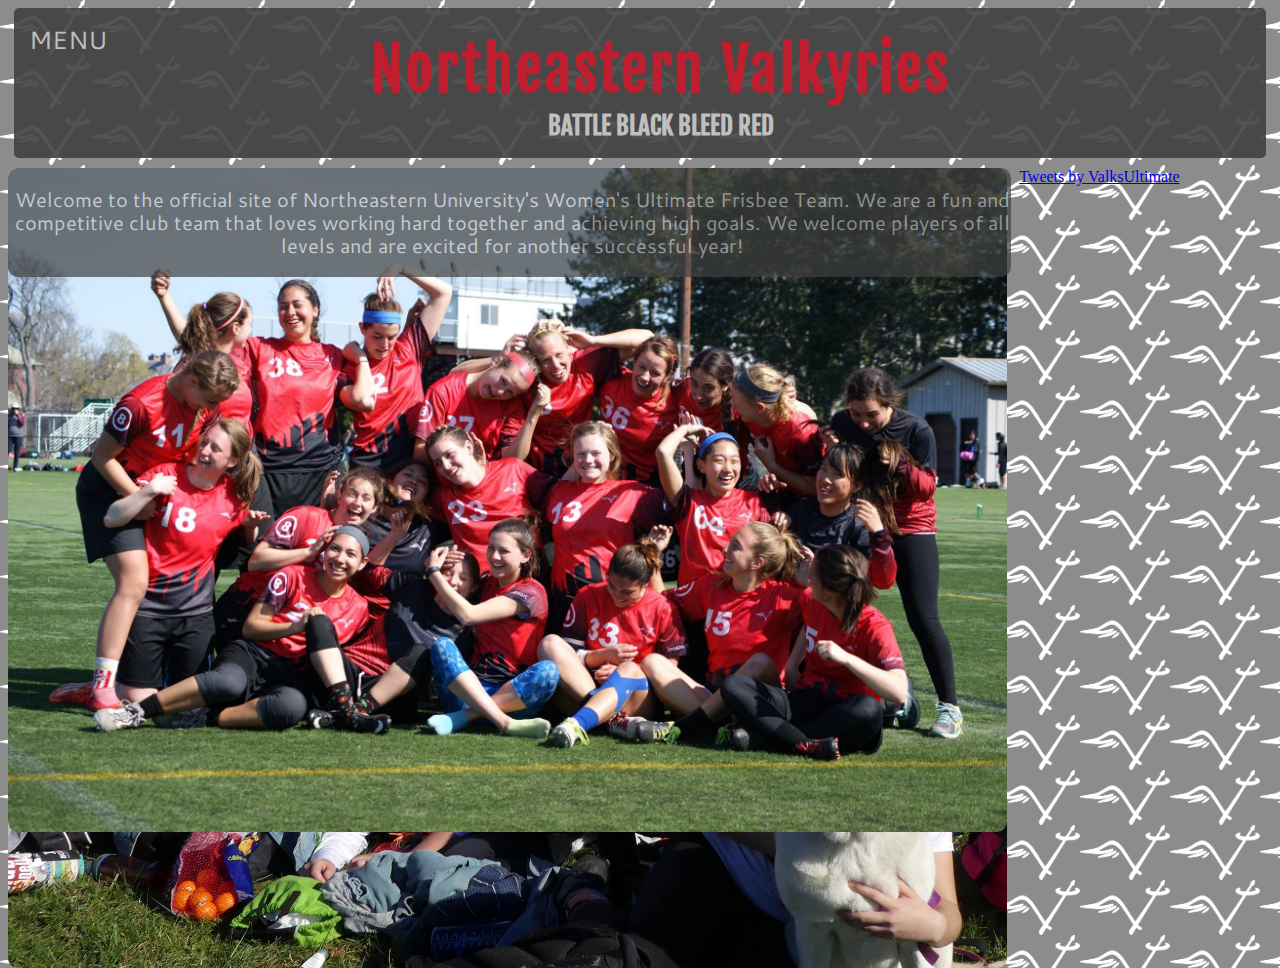
<file: index.html>
<!DOCTYPE html>
<html>
<head>
	<link href="http://fonts.googleapis.com/css?family=Fjalla+One|Cantarell:400,400italic,700italic,700" rel="stylesheet" type="text/css" />
	<script src="https://ajax.googleapis.com/ajax/libs/jquery/3.1.1/jquery.min.js"></script>
	<script async src="http://platform.twitter.com/widgets.js" charset="utf-8"></script>
	<!--  -->
	<script type="text/javascript" src="js/main.js"></script>
	<link rel="stylesheet" type="text/css" href="css/main.css"/>
	<title>Northeastern Valkyries</title>
</head>
<body>
	<div id="banner">
		<p id="menu_button">MENU</p>
		<div id="bannertext">
			<h1>Northeastern Valkyries</h1>
			<h2>BATTLE BLACK BLEED RED</h2>
		</div>
	</div>
	<div id="menubar">
		<ul><li><a href="about.html">About</a></li>
			<li><a href="people.html">People</a></li>
			<li><a href="blog.html">Blog</a></li>
			<li><a href="seasons.html">Seasons</a></li>
			<li><a href="contact.html">Contact</a></li></ul>
	</div>
	<div id="introtext"><p>Welcome to the official site of Northeastern University's Women's Ultimate Frisbee Team. We are a fun and competitive club team that loves working hard together and achieving high goals. We welcome players of all levels and are excited for another successful year!</p></div>
	<div id="teamphotos">
		<img src="a_team.jpg" class="active"/>
		<img src="b_team.jpg"/>
		<img src="a_team_2.jpg"/>
		<img src="b_team_2.jpg"/>
	</div>
	<div id="socialmedia">
		<a class="twitter-timeline" data-width="300" data-height="400" data-theme="light" data-link-color="#E81C4F" href="https://twitter.com/ValksUltimate">Tweets by ValksUltimate</a> 
		<iframe src="https://www.facebook.com/plugins/page.php?href=https%3A%2F%2Fwww.facebook.com%2FNortheastern-Valkyries-Womens-Club-Ultimate-Frisbee-261962653833898%2F&tabs=timeline&width=300&height=400&small_header=true&adapt_container_width=true&hide_cover=true&show_facepile=false&appId" width="300" height="400" id="fbfeed" scrolling="no" frameborder="0" allowTransparency="true"></iframe>
	</div>

</body>
</html>
</file>
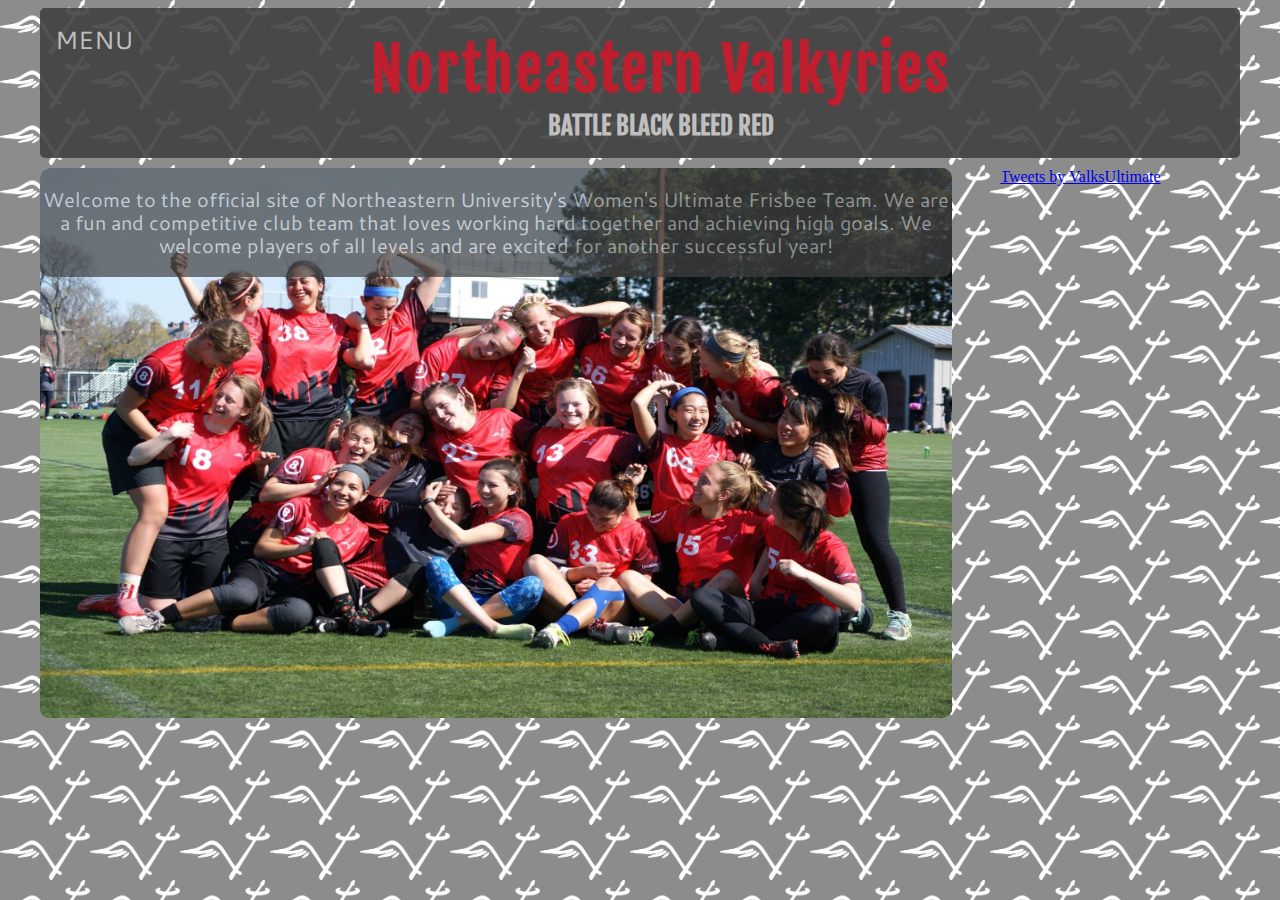
<file: women/index.html>
<!DOCTYPE html>
<html>
<head>
	<link href="http://fonts.googleapis.com/css?family=Fjalla+One|Cantarell:400,400italic,700italic,700" rel="stylesheet" type="text/css" />
	<script src="https://ajax.googleapis.com/ajax/libs/jquery/3.1.1/jquery.min.js"></script>
	<script async src="http://platform.twitter.com/widgets.js" charset="utf-8"></script>
	<!--  -->
	<script type="text/javascript" src="js/main.js"></script>
	<link rel="stylesheet" type="text/css" href="css/main.css"/>
	<title>Northeastern Valkyries</title>
</head>
<body>
	<div id="banner">
		<p id="menu_button">MENU</p>
		<div id="bannertext">
			<h1>Northeastern Valkyries</h1>
			<h2>BATTLE BLACK BLEED RED</h2>
		</div>
	</div>
	<div id="menubar">
		<ul><li><a href="about.html">About</a></li>
			<li><a href="people.html">People</a></li>
			<li><a href="blog.html">Blog</a></li>
			<li><a href="seasons.html">Seasons</a></li>
			<li><a href="contact.html">Contact</a></li></ul>
	</div>
	<div id="main">
		<div id="teamphotos">
			<div id="introtext"><p>Welcome to the official site of Northeastern University's Women's Ultimate Frisbee Team. We are a fun and competitive club team that loves working hard together and achieving high goals. We welcome players of all levels and are excited for another successful year!</p></div>
			<img src="img/a_team.jpg" class="active"/>
			<img src="img/b_team.jpg"/>
			<img src="img/a_team_2.jpg"/>
			<img src="img/b_team_2.jpg"/>
		</div>
		<div id="socialmedia">
			<a class="twitter-timeline" data-width="300" data-height="400" data-theme="light" data-link-color="#E81C4F" href="https://twitter.com/ValksUltimate">Tweets by ValksUltimate</a>
			<iframe src="https://www.facebook.com/plugins/page.php?href=https%3A%2F%2Fwww.facebook.com%2FNortheastern-Valkyries-Womens-Club-Ultimate-Frisbee-261962653833898%2F&tabs=timeline&width=300&height=400&small_header=true&adapt_container_width=true&hide_cover=true&show_facepile=false&appId" width="300" height="400" id="fbfeed" scrolling="no" frameborder="0" allowTransparency="true"></iframe>
		</div>
	</div>
</body>
</html>
</file>
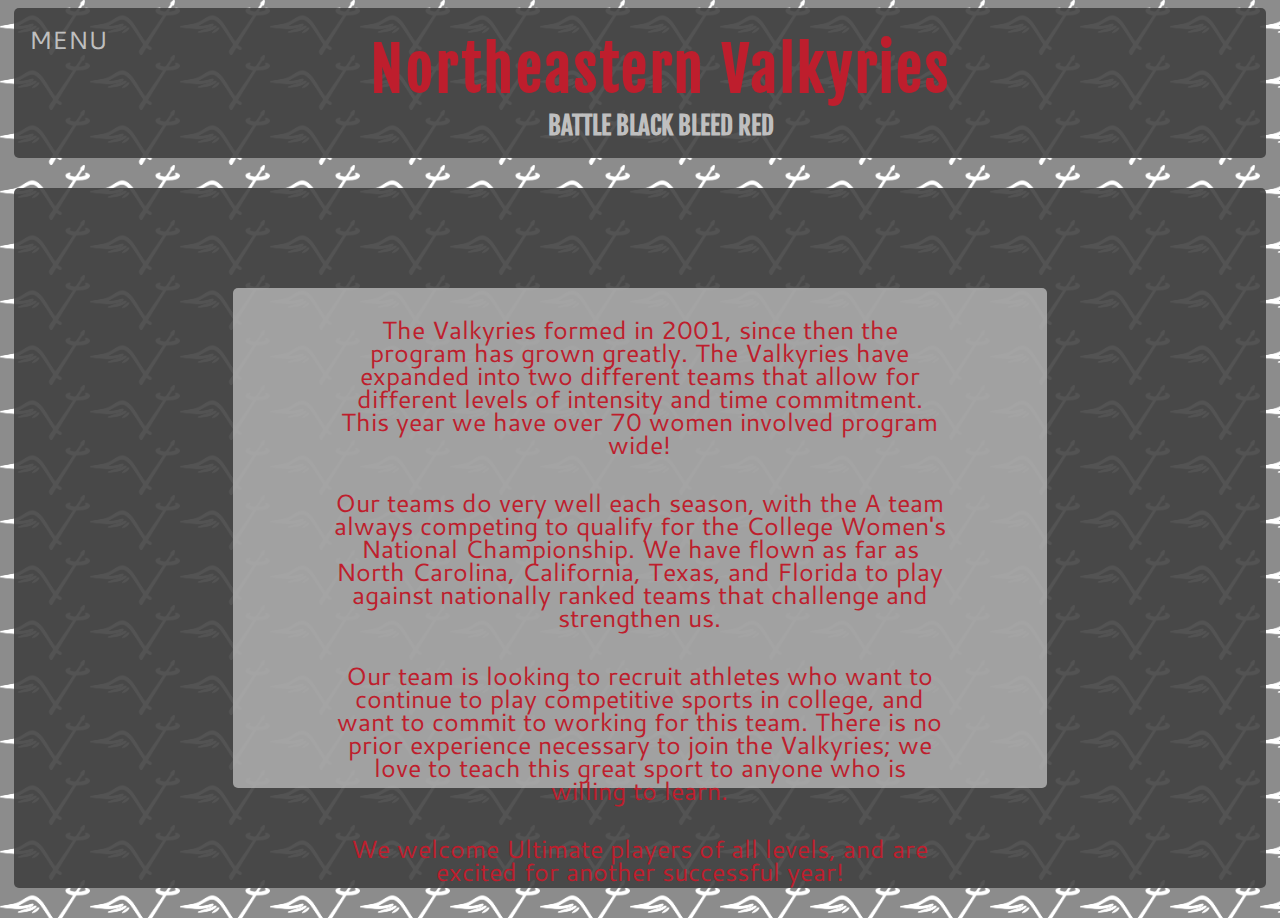
<file: about.html>
<!DOCTYPE html>
<html>
<head>
	<link href="http://fonts.googleapis.com/css?family=Fjalla+One|Cantarell:400,400italic,700italic,700" rel="stylesheet" type="text/css" />
	<script src="https://ajax.googleapis.com/ajax/libs/jquery/3.1.1/jquery.min.js"></script>
	<!--  -->
	<script type="text/javascript" src="js/main.js"></script>
	<link rel="stylesheet" type="text/css" href="css/main.css"/>
	<link rel="stylesheet" type="text/css" href="css/subpage.css"/>
	<title>Northeastern Valkyries</title>
</head>
<body>
	<div id="banner">
		<p id="menu_button">MENU</p>
		<div id="bannertext">
			<h1><a href="index.html">Northeastern Valkyries</a></h1>
			<h2>BATTLE BLACK BLEED RED</h2>
		</div>
	</div>
	<div id="menubar">
		<ul><li><a>About</a></li>
			<li><a href="people.html">People</a></li>
			<li><a href="blog.html">Blog</a></li>
			<li><a href="seasons.html">Seasons</a></li>
			<li><a href="contact.html">Contact</a></li></ul>
	</div>
	<div class="parent">
		<div class="innertext" id="aboutustext">
			<p>The Valkyries formed in 2001, since then the program has grown greatly. The Valkyries have expanded into two different teams that allow for different levels of intensity and time commitment. This year we have over 70 women involved program wide!</p>
			<p>Our teams do very well each season, with the A team always competing to qualify for the College Women&#39s National Championship. We have flown as far as North Carolina, California, Texas, and Florida to play against nationally ranked teams that challenge and strengthen us.</p>
			<p>Our team is looking to recruit athletes who want to continue to play competitive sports in college, and want to commit to working for this team. There is no prior experience necessary to join the Valkyries; we love to teach this great sport to anyone who is willing to learn.</p>
			<p>
			We welcome Ultimate players of all levels, and are excited for another successful year!</p>

		</div>
	</div>
</body>
</html>
</file>
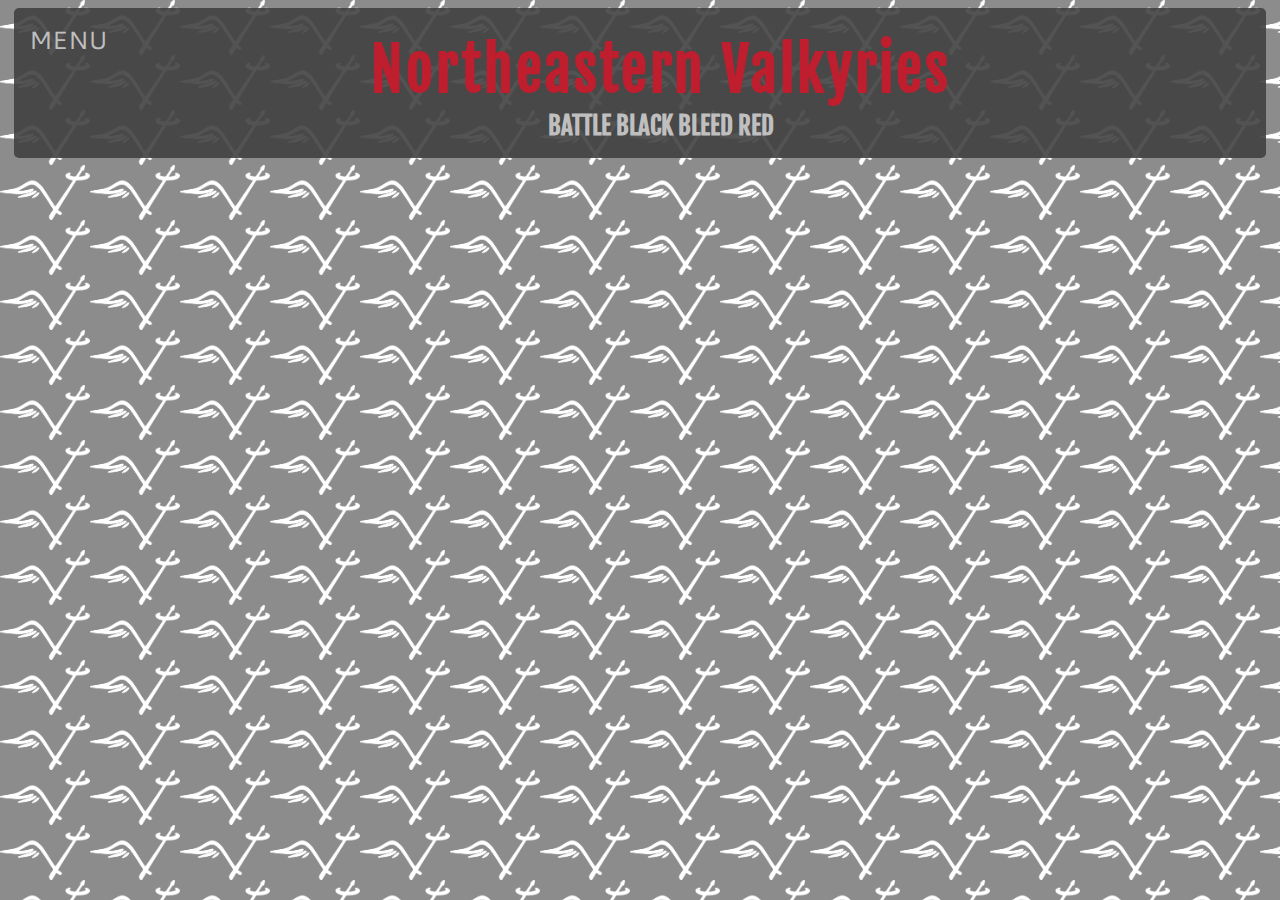
<file: blog.html>
<!DOCTYPE html>
<html>
<head>
	<link href="http://fonts.googleapis.com/css?family=Fjalla+One|Cantarell:400,400italic,700italic,700" rel="stylesheet" type="text/css" />
	<script src="https://ajax.googleapis.com/ajax/libs/jquery/3.1.1/jquery.min.js"></script>
	<!--  -->
	<script type="text/javascript" src="js/main.js"></script>
	<link rel="stylesheet" type="text/css" href="css/main.css"/>
	<title>Northeastern Valkyries</title>
</head>
<body>
	<div id="banner">
		<p id="menu_button">MENU</p>
		<div id="bannertext">
			<h1><a href="index.html">Northeastern Valkyries</a></h1>
			<h2>BATTLE BLACK BLEED RED</h2>
		</div>
	</div>
	<div id="menubar">
		<ul><li><a href="about.html">About</a></li>
			<li><a href="people.html">People</a></li>
			<li><a>Blog</a></li>
			<li><a href="seasons.html">Seasons</a></li>
			<li><a href="contact.html">Contact</a></li></ul>
	</div>
</body>
</html>
</file>
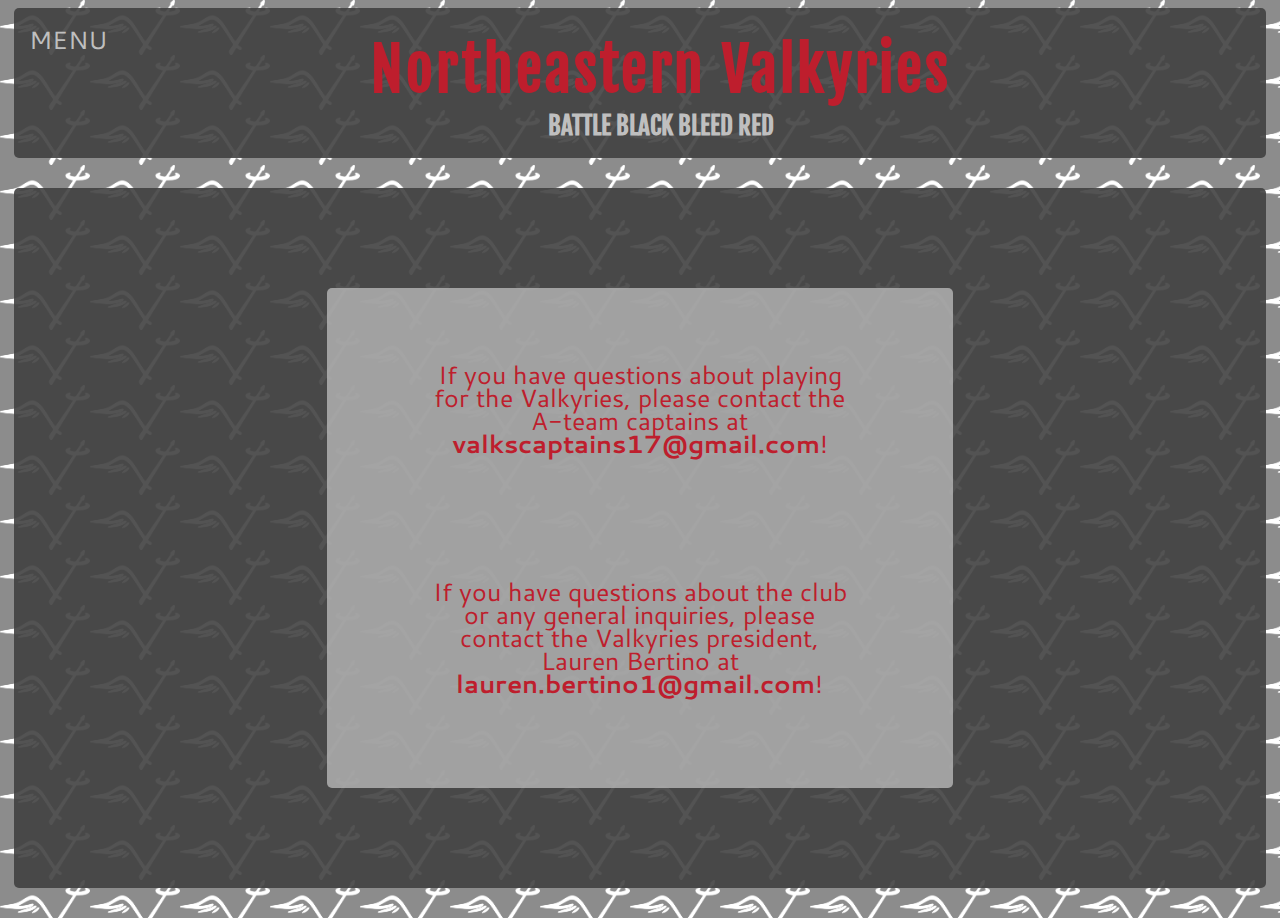
<file: contact.html>
<!DOCTYPE html>
<html>
<head>
	<link href="http://fonts.googleapis.com/css?family=Fjalla+One|Cantarell:400,400italic,700italic,700" rel="stylesheet" type="text/css" />
	<script src="https://ajax.googleapis.com/ajax/libs/jquery/3.1.1/jquery.min.js"></script>
	<!--  -->
	<script type="text/javascript" src="js/main.js"></script>
	<link rel="stylesheet" type="text/css" href="css/main.css"/>
	<link rel="stylesheet" type="text/css" href="css/subpage.css"/>
	<title>Northeastern Valkyries</title>
</head>
<body>
	<div id="banner">
		<p id="menu_button">MENU</p>
		<div id="bannertext">
			<h1><a href="index.html">Northeastern Valkyries</a></h1>
			<h2>BATTLE BLACK BLEED RED</h2>
		</div>
	</div>
	<div id="menubar">
		<ul><li><a href="about.html">About</a></li>
			<li><a href="people.html">People</a></li>
			<li><a href="blog.html">Blog</a></li>
			<li><a href="seasons.html">Seasons</a></li>
			<li><a>Contact</a></li></ul>
	</div>
	<div class="parent">
		<div class="innertext">
			<p>If you have questions about playing for the Valkyries, please contact the A-team captains at <strong>valkscaptains17@gmail.com</strong>!</p>
			<p>If you have questions about the club or any general inquiries, please contact the Valkyries president, Lauren Bertino at <strong>lauren.bertino1@gmail.com</strong>!</p>
		</div>
	</div>
</body>
</html>
</file>
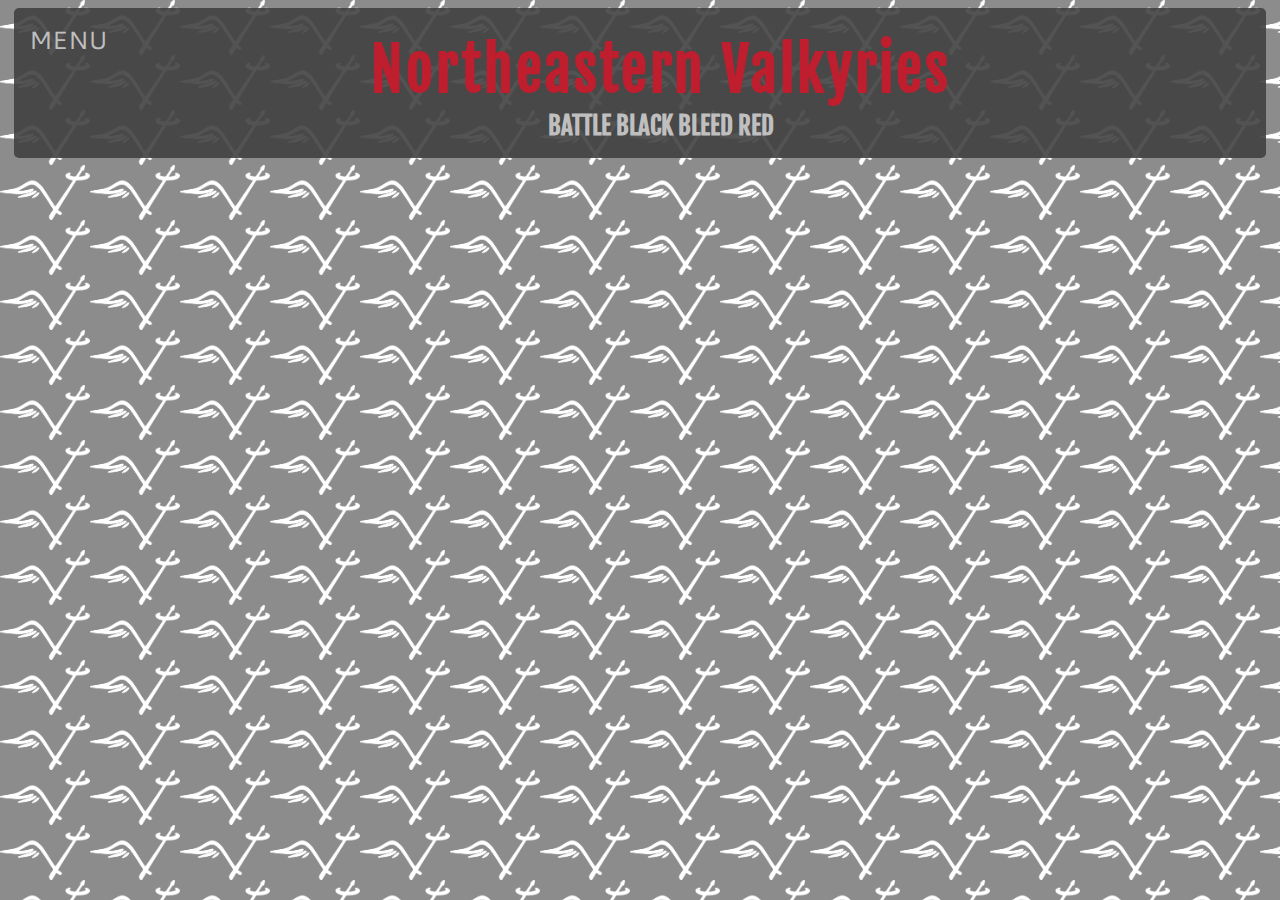
<file: people.html>
<!DOCTYPE html>
<html>
<head>
	<link href="http://fonts.googleapis.com/css?family=Fjalla+One|Cantarell:400,400italic,700italic,700" rel="stylesheet" type="text/css" />
	<script src="https://ajax.googleapis.com/ajax/libs/jquery/3.1.1/jquery.min.js"></script>
	<!--  -->
	<script type="text/javascript" src="js/main.js"></script>
	<link rel="stylesheet" type="text/css" href="css/main.css"/>
	<title>Northeastern Valkyries</title>
</head>
<body>
	<div id="banner">
		<p id="menu_button">MENU</p>
		<div id="bannertext">
			<h1><a href="index.html">Northeastern Valkyries</a></h1>
			<h2>BATTLE BLACK BLEED RED</h2>
		</div>
	</div>
	<div id="menubar">
		<ul><li><a href="about.html">About</a></li>
			<li><a>People</a></li>
			<li><a href="blog.html">Blog</a></li>
			<li><a href="seasons.html">Seasons</a></li>
			<li><a href="contact.html">Contact</a></li></ul>
	</div>
</body>
</html>
</file>
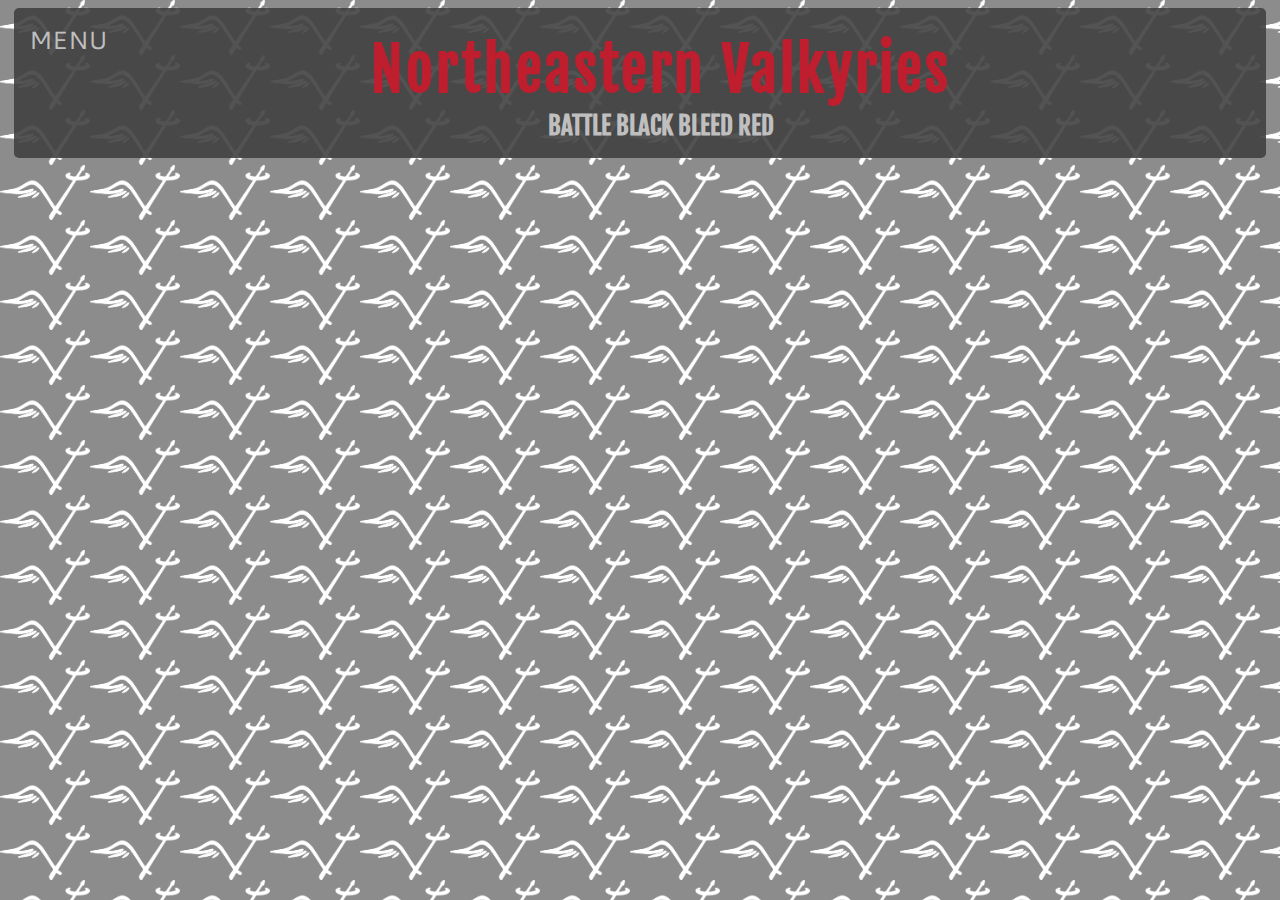
<file: seasons.html>
<!DOCTYPE html>
<html>
<head>
	<link href="http://fonts.googleapis.com/css?family=Fjalla+One|Cantarell:400,400italic,700italic,700" rel="stylesheet" type="text/css" />
	<script src="https://ajax.googleapis.com/ajax/libs/jquery/3.1.1/jquery.min.js"></script>
	<!--  -->
	<script type="text/javascript" src="js/main.js"></script>
	<link rel="stylesheet" type="text/css" href="css/main.css"/>
	<title>Northeastern Valkyries</title>
</head>
<body>
	<div id="banner">
		<p id="menu_button">MENU</p>
		<div id="bannertext">
			<h1><a href="index.html">Northeastern Valkyries</a></h1>
			<h2>BATTLE BLACK BLEED RED</h2>
		</div>
	</div>
	<div id="menubar">
		<ul><li><a href="about.html">About</a></li>
			<li><a href="people.html">People</a></li>
			<li><a href="blog.html">Blog</a></li>
			<li><a>Seasons</a></li>
			<li><a href="contact.html">Contact</a></li></ul>
	</div>
</body>
</html>
</file>
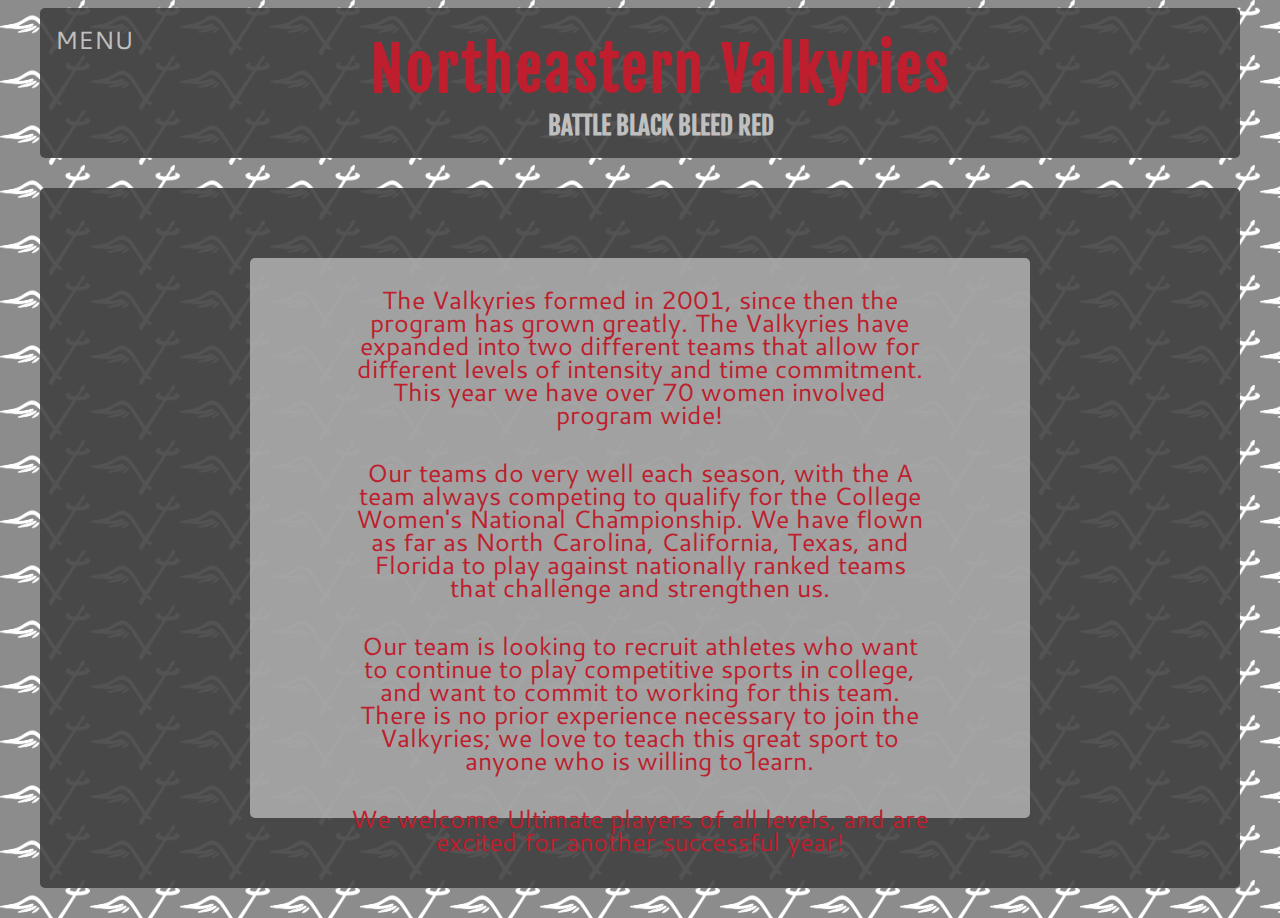
<file: women/about.html>
<!DOCTYPE html>
<html>
<head>
	<link href="http://fonts.googleapis.com/css?family=Fjalla+One|Cantarell:400,400italic,700italic,700" rel="stylesheet" type="text/css" />
	<script src="https://ajax.googleapis.com/ajax/libs/jquery/3.1.1/jquery.min.js"></script>
	<!--  -->
	<script type="text/javascript" src="js/main.js"></script>
	<link rel="stylesheet" type="text/css" href="css/main.css"/>
	<link rel="stylesheet" type="text/css" href="css/subpage.css"/>
	<title>Northeastern Valkyries</title>
</head>
<body>
	<div id="banner">
		<p id="menu_button">MENU</p>
		<div id="bannertext">
			<h1><a href="index.html">Northeastern Valkyries</a></h1>
			<h2>BATTLE BLACK BLEED RED</h2>
		</div>
	</div>
	<div id="menubar">
		<ul><li><a>About</a></li>
			<li><a href="people.html">People</a></li>
			<li><a href="blog.html">Blog</a></li>
			<li><a href="seasons.html">Seasons</a></li>
			<li><a href="contact.html">Contact</a></li></ul>
	</div>
	<div class="parent">
		<div class="innertext" id="aboutustext">
			<p>The Valkyries formed in 2001, since then the program has grown greatly. The Valkyries have expanded into two different teams that allow for different levels of intensity and time commitment. This year we have over 70 women involved program wide!</p>
			<p>Our teams do very well each season, with the A team always competing to qualify for the College Women&#39s National Championship. We have flown as far as North Carolina, California, Texas, and Florida to play against nationally ranked teams that challenge and strengthen us.</p>
			<p>Our team is looking to recruit athletes who want to continue to play competitive sports in college, and want to commit to working for this team. There is no prior experience necessary to join the Valkyries; we love to teach this great sport to anyone who is willing to learn.</p>
			<p>We welcome Ultimate players of all levels, and are excited for another successful year!</p>
		</div>
	</div>
</body>
</html>
</file>
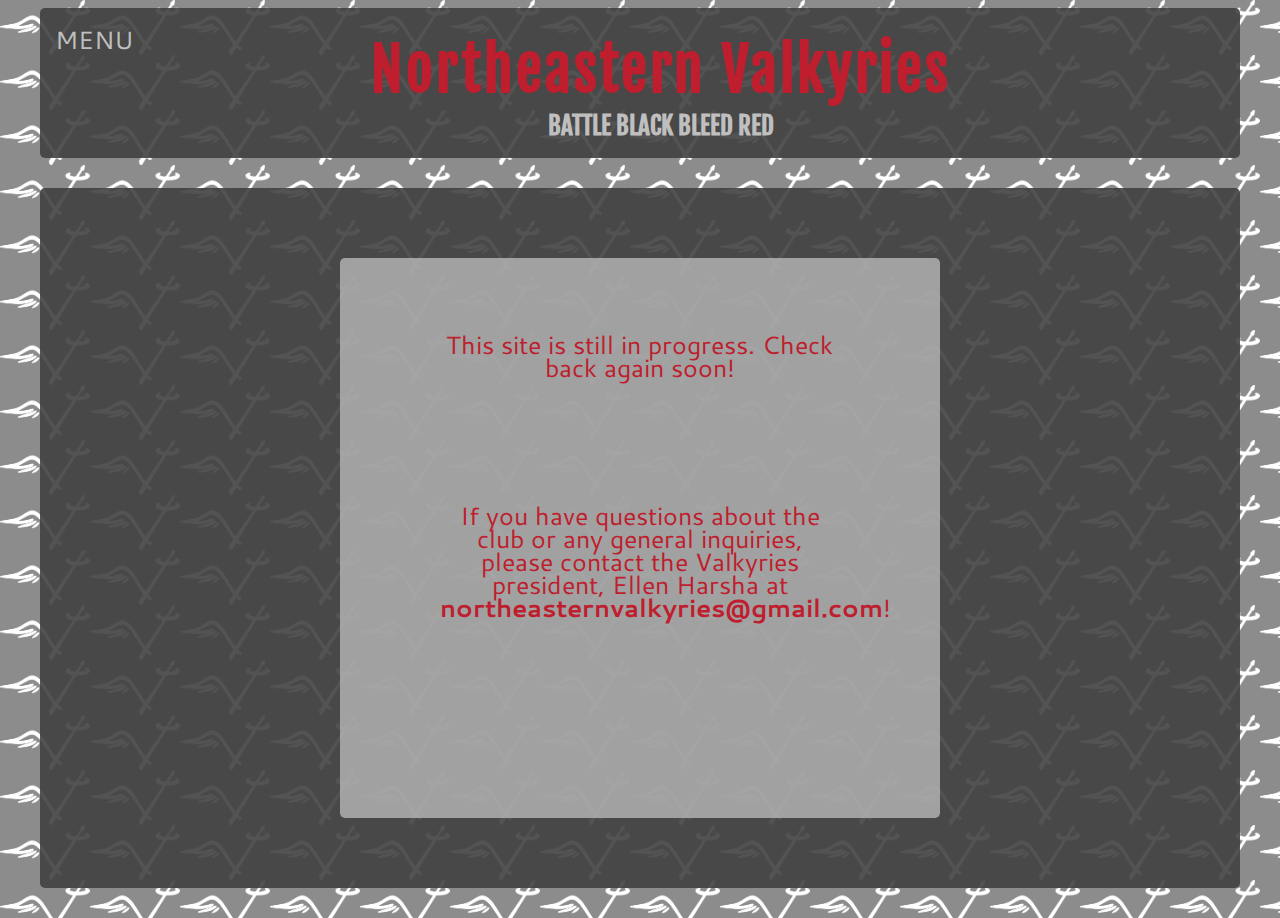
<file: women/blog.html>
<!DOCTYPE html>
<html>
<head>
	<link href="http://fonts.googleapis.com/css?family=Fjalla+One|Cantarell:400,400italic,700italic,700" rel="stylesheet" type="text/css" />
	<script src="https://ajax.googleapis.com/ajax/libs/jquery/3.1.1/jquery.min.js"></script>
	<!--  -->
	<script type="text/javascript" src="js/main.js"></script>
	<link rel="stylesheet" type="text/css" href="css/main.css"/>
	<link rel="stylesheet" type="text/css" href="css/subpage.css"/>
	<title>Northeastern Valkyries</title>
</head>
<body>
	<div id="banner">
		<p id="menu_button">MENU</p>
		<div id="bannertext">
			<h1><a href="index.html">Northeastern Valkyries</a></h1>
			<h2>BATTLE BLACK BLEED RED</h2>
		</div>
	</div>
	<div id="menubar">
		<ul><li><a href="about.html">About</a></li>
			<li><a href="people.html">People</a></li>
			<li><a>Blog</a></li>
			<li><a href="seasons.html">Seasons</a></li>
			<li><a href="contact.html">Contact</a></li></ul>
	</div>
	<div class="parent">
		<div class="innertext">
			<p>This site is still in progress. Check back again soon!</p>
			<p>If you have questions about the club or any general inquiries, please contact the Valkyries president, Ellen Harsha at <strong>northeasternvalkyries@gmail.com</strong>!</p>
		</div>
	</div>
</body>
</html>
</file>
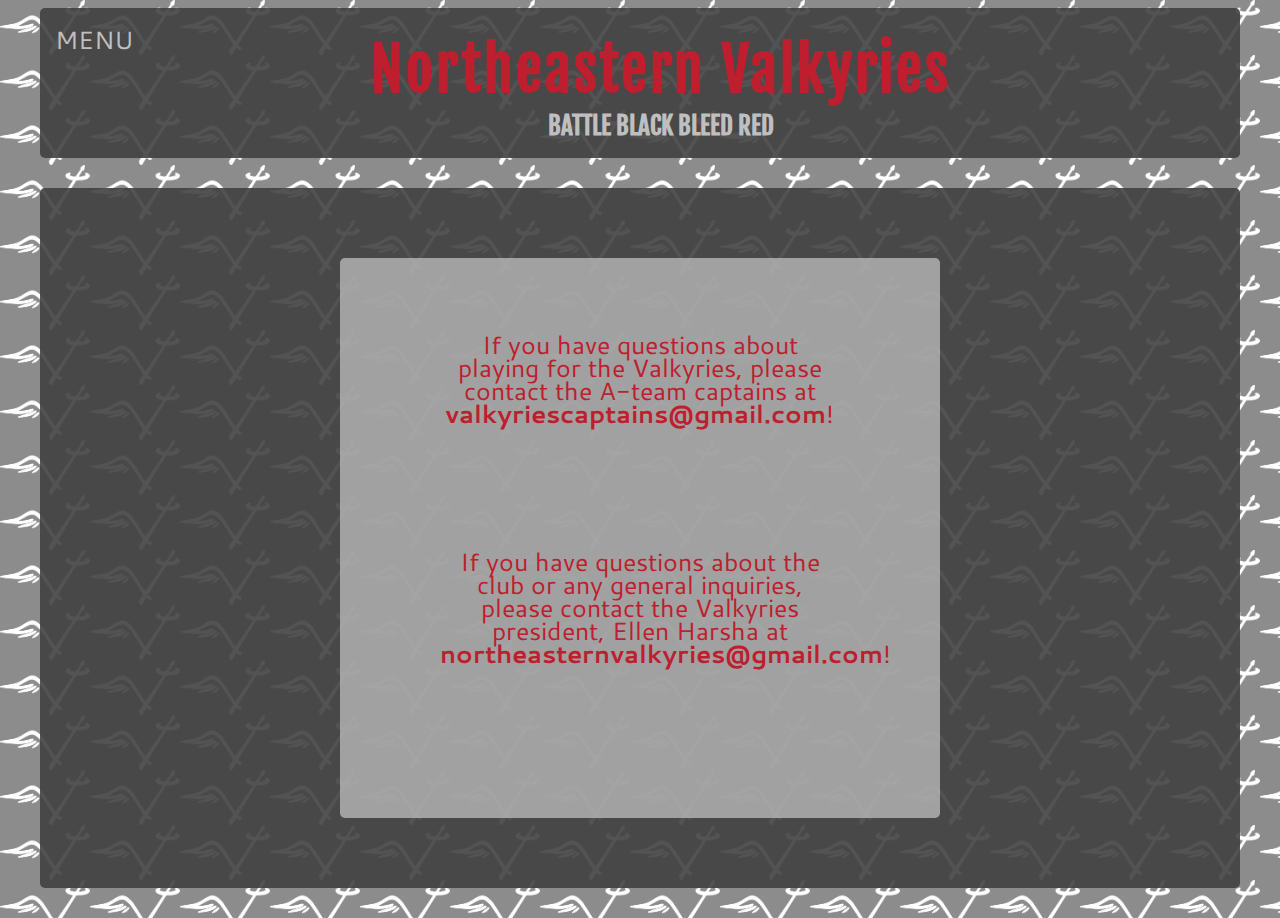
<file: women/contact.html>
<!DOCTYPE html>
<html>
<head>
	<link href="http://fonts.googleapis.com/css?family=Fjalla+One|Cantarell:400,400italic,700italic,700" rel="stylesheet" type="text/css" />
	<script src="https://ajax.googleapis.com/ajax/libs/jquery/3.1.1/jquery.min.js"></script>
	<!--  -->
	<script type="text/javascript" src="js/main.js"></script>
	<link rel="stylesheet" type="text/css" href="css/main.css"/>
	<link rel="stylesheet" type="text/css" href="css/subpage.css"/>
	<title>Northeastern Valkyries</title>
</head>
<body>
	<div id="banner">
		<p id="menu_button">MENU</p>
		<div id="bannertext">
			<h1><a href="index.html">Northeastern Valkyries</a></h1>
			<h2>BATTLE BLACK BLEED RED</h2>
		</div>
	</div>
	<div id="menubar">
		<ul><li><a href="about.html">About</a></li>
			<li><a href="people.html">People</a></li>
			<li><a href="blog.html">Blog</a></li>
			<li><a href="seasons.html">Seasons</a></li>
			<li><a>Contact</a></li></ul>
	</div>
	<div class="parent">
		<div class="innertext">
			<p>If you have questions about playing for the Valkyries, please contact the A-team captains at <strong>valkyriescaptains@gmail.com</strong>!</p>
			<p>If you have questions about the club or any general inquiries, please contact the Valkyries president, Ellen Harsha at <strong>northeasternvalkyries@gmail.com</strong>!</p>
		</div>
	</div>
</body>
</html>
</file>
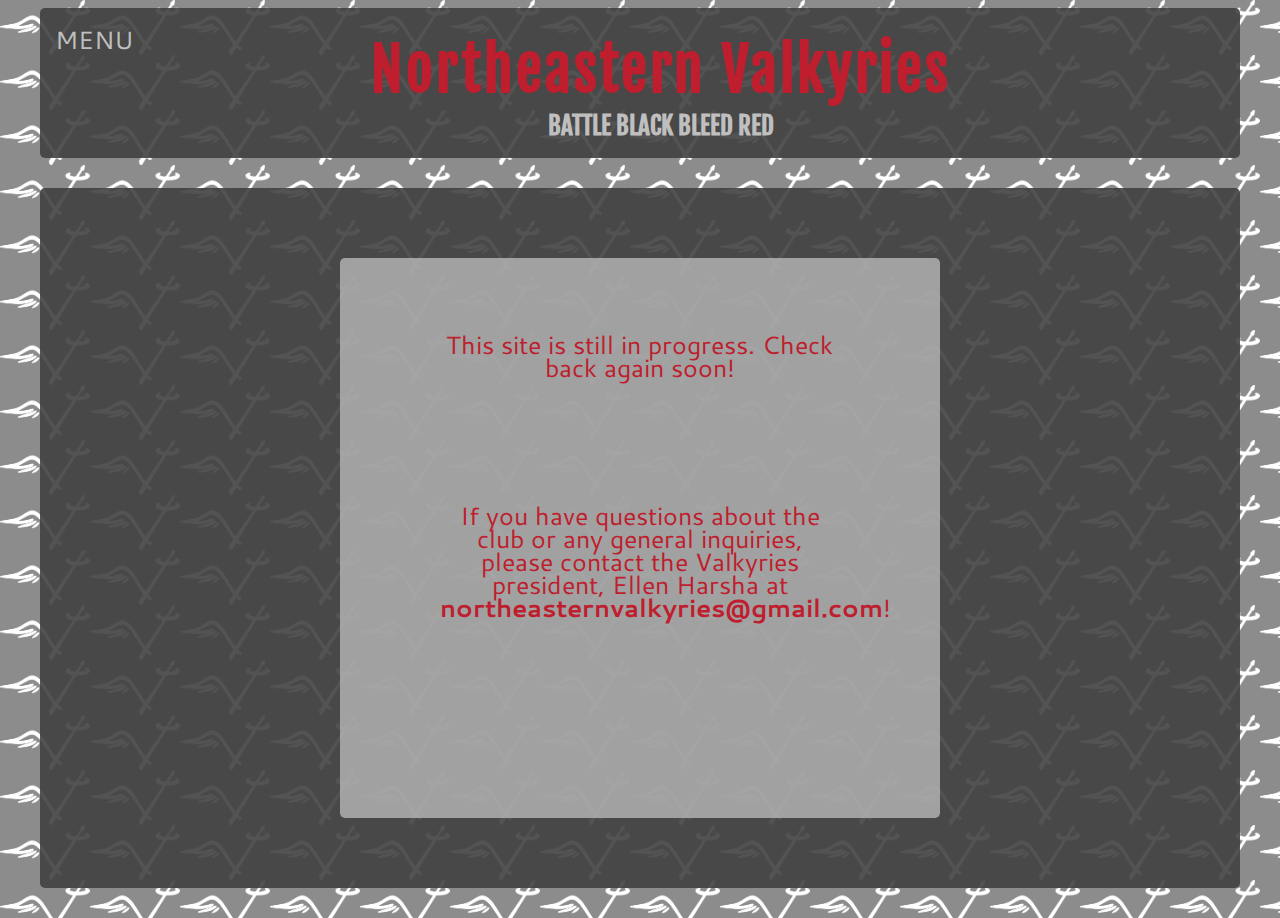
<file: women/people.html>
<!DOCTYPE html>
<html>
<head>
	<link href="http://fonts.googleapis.com/css?family=Fjalla+One|Cantarell:400,400italic,700italic,700" rel="stylesheet" type="text/css" />
	<script src="https://ajax.googleapis.com/ajax/libs/jquery/3.1.1/jquery.min.js"></script>
	<!--  -->
	<script type="text/javascript" src="js/main.js"></script>
	<link rel="stylesheet" type="text/css" href="css/main.css"/>
	<link rel="stylesheet" type="text/css" href="css/subpage.css"/>
	<title>Northeastern Valkyries</title>
</head>
<body>
	<div id="banner">
		<p id="menu_button">MENU</p>
		<div id="bannertext">
			<h1><a href="index.html">Northeastern Valkyries</a></h1>
			<h2>BATTLE BLACK BLEED RED</h2>
		</div>
	</div>
	<div id="menubar">
		<ul><li><a href="about.html">About</a></li>
			<li><a>People</a></li>
			<li><a href="blog.html">Blog</a></li>
			<li><a href="seasons.html">Seasons</a></li>
			<li><a href="contact.html">Contact</a></li></ul>
	</div>
	<div class="parent">
		<div class="innertext">
			<p>This site is still in progress. Check back again soon!</p>
			<p>If you have questions about the club or any general inquiries, please contact the Valkyries president, Ellen Harsha at <strong>northeasternvalkyries@gmail.com</strong>!</p>
		</div>
	</div>
</body>
</html>
</file>
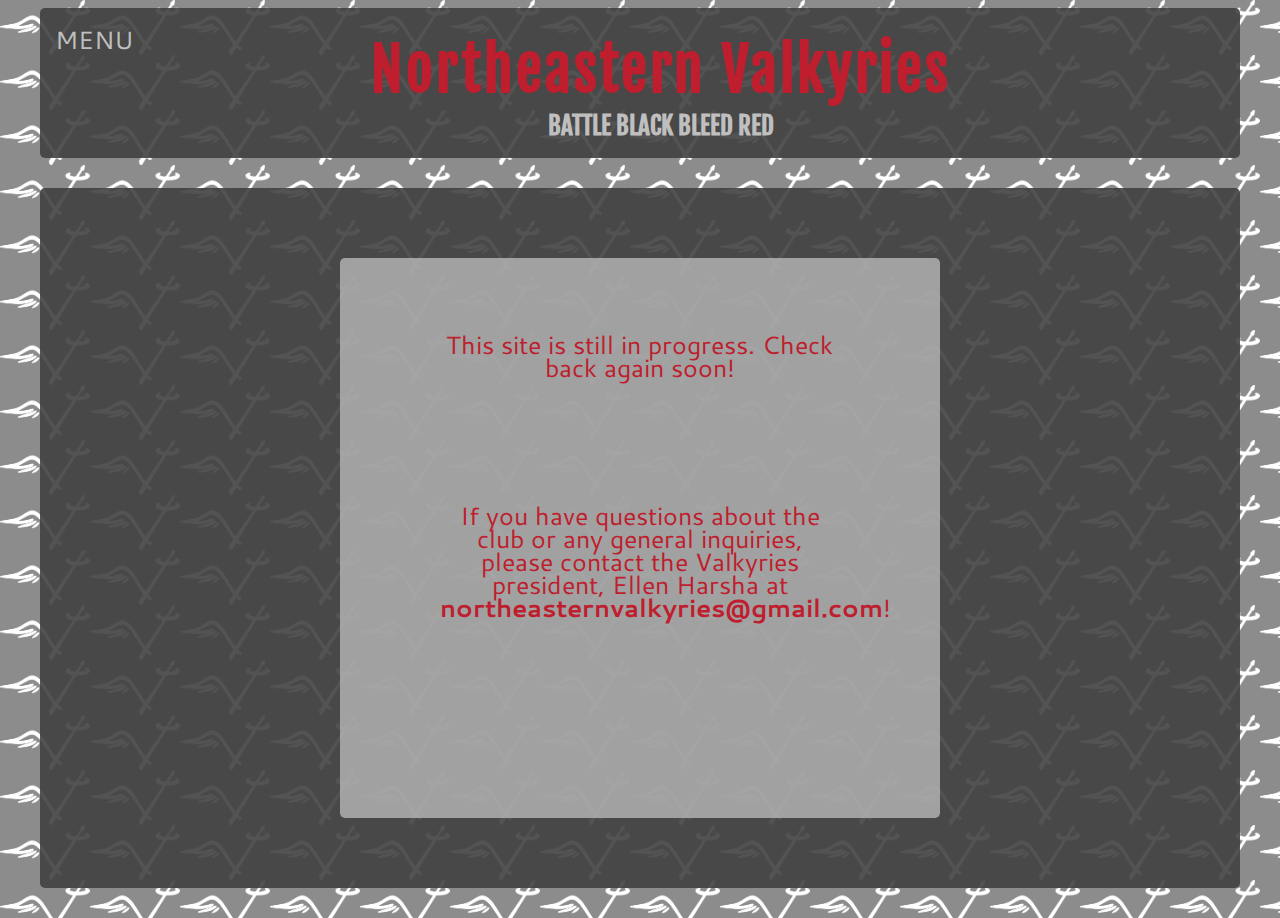
<file: women/seasons.html>
<!DOCTYPE html>
<html>
<head>
	<link href="http://fonts.googleapis.com/css?family=Fjalla+One|Cantarell:400,400italic,700italic,700" rel="stylesheet" type="text/css" />
	<script src="https://ajax.googleapis.com/ajax/libs/jquery/3.1.1/jquery.min.js"></script>
	<!--  -->
	<script type="text/javascript" src="js/main.js"></script>
	<link rel="stylesheet" type="text/css" href="css/main.css"/>
	<link rel="stylesheet" type="text/css" href="css/subpage.css"/>
	<title>Northeastern Valkyries</title>
</head>
<body>
	<div id="banner">
		<p id="menu_button">MENU</p>
		<div id="bannertext">
			<h1><a href="index.html">Northeastern Valkyries</a></h1>
			<h2>BATTLE BLACK BLEED RED</h2>
		</div>
	</div>
	<div id="menubar">
		<ul><li><a href="about.html">About</a></li>
			<li><a href="people.html">People</a></li>
			<li><a href="blog.html">Blog</a></li>
			<li><a>Seasons</a></li>
			<li><a href="contact.html">Contact</a></li></ul>
	</div>
	<div class="parent">
		<div class="innertext">
			<p>This site is still in progress. Check back again soon!</p>
			<p>If you have questions about the club or any general inquiries, please contact the Valkyries president, Ellen Harsha at <strong>northeasternvalkyries@gmail.com</strong>!</p>
		</div>
	</div>
</body>
</html>
</file>
<file: css/main.css>
body {
	color: #BFBFBF;
	background: #8C8C8C url('../valks-v-white.png');
	background-size: 90px 55px;
}

#banner {
	display: block;
	position: static;
	height: 150px;
	width: 99%;
	text-align: center;
	background: rgba(64,64,64, 0.9);
	border-radius: 5px;
	margin: auto;
}

#bannertext {
	display: inline-block;
	font-family: 'Fjalla One', sans-serif;
	margin: auto auto auto -50px;
}

#bannertext h1 {
	line-height: 46px;
	font-size: 58px;
	color: #BE1E2D;
	margin-bottom: 5px;
	letter-spacing: 3px;
}

#bannertext h1 a {
	text-decoration: none;
	color: #BE1E2D;
}

#bannertext h2 {
	line-height: 23px;
	font-size: 25px;
}

#menu_button {
	float: left;
	display: inline-block;
	font-family: 'Cantarell', sans-serif;
	font-size: 25px;
    line-height: 23px;
    margin: auto;
    padding: 20px 0 0 15px;
}

#imgcontainer {
	float: right;
	overflow: hidden;
	border-radius: 50%;
	display: inline-block;
	height: 150px;
	width: 200px;
	position: relative;
	margin-right: 30px;
}

#imgcontainer img {
	width: 70%;
	padding-top: 25px;
}

#menubar {
	font-family: 'Cantarell', sans-serif;
	font-size: 20px;
    line-height: 23px;
    margin: auto;
	display: none;
	position: absolute;
	z-index: 30;
	top: 25px;
	background-color: rgba(64,64,64, 0.1);
	margin-left: 115px;
}

#menubar ul {
	list-style-type: none;
	padding: 0;
	display: table-cell;
}

#menubar a {
	color: #BFBFBF;
	text-decoration: none;
}

#introtext {
	font-family: 'Cantarell', sans-serif;
	font-size: 20px;
    line-height: 23px;
	float: left;
	text-align: center;
    width: 78%;
    position: absolute;
    z-index: 20;
    background-color: #404040;
    opacity: 0.7;
    margin: 10px auto;
    border-radius: 10px;
    padding-left: 5px;
}

#teamphotos {
	position: relative;
	height: 550px;
	width: 79%;
	float: left;
	margin: 10px auto;
	border-radius: 10px;
}

#teamphotos img {
	position: absolute;
	top: 0; 
	z-index: 8;
	width: 100%;
	height: ;
	border-radius: 10px;
	max-height: 800px;
}

#teamphotos img.active {
	z-index: 10;
}

#teamphotos img.last-active {
	z-index: 9;
}

#socialmedia {
	display: inline-block;
	width: 20%;
	float: right;
	margin-top: 10px;
	overflow: hidden;
}

#fbfeed {
	overflow: hidden;
}

._1drm {
	border-radius: 5px 5px 0 0;
}
</file>
<file: women/css/main.css>
body {
	color: #BFBFBF;
	background: #8C8C8C url('../img/valks-v-white.png');
	background-size: 90px 55px;
}

#banner {
	display: block;
	position: static;
	height: 150px;
	width: 95%;
	text-align: center;
	background: rgba(64,64,64, 0.9);
	border-radius: 5px;
	margin: auto;
}

#bannertext {
	display: inline-block;
	font-family: 'Fjalla One', sans-serif;
	margin: auto auto auto -50px;
}

#bannertext h1 {
	line-height: 46px;
	font-size: 58px;
	color: #BE1E2D;
	margin-bottom: 5px;
	letter-spacing: 3px;
}

#bannertext h1 a {
	text-decoration: none;
	color: #BE1E2D;
}

#bannertext h2 {
	line-height: 23px;
	font-size: 25px;
}

#menu_button {
	float: left;
	display: inline-block;
	font-family: 'Cantarell', sans-serif;
	font-size: 25px;
    line-height: 23px;
    margin: auto;
    padding: 20px 0 0 15px;
}

#imgcontainer {
	float: right;
	overflow: hidden;
	border-radius: 50%;
	display: inline-block;
	height: 150px;
	width: 200px;
	position: relative;
	margin-right: 30px;
}

#imgcontainer img {
	width: 70%;
	padding-top: 25px;
}

#menubar {
	font-family: 'Cantarell', sans-serif;
	font-size: 20px;
    line-height: 23px;
    margin: auto;
	display: none;
	position: absolute;
	z-index: 30;
	top: 25px;
	background-color: rgba(64,64,64, 0.1);
	margin-left: 115px;
}

#menubar ul {
	list-style-type: none;
	display: table-cell;
}

#menubar a {
	color: #BFBFBF;
	text-decoration: none;
}

#main {
	width: 95%;
	max-height: 1200px;
	border-radius: 5px;
	margin: auto;
	overflow: hidden;
}

#introtext {
	font-family: 'Cantarell', sans-serif;
	font-size: 20px;
    line-height: 23px;
	float: left;
	text-align: center;
    position: absolute;
    z-index: 20;
    background-color: #404040;
    opacity: 0.7;
    border-radius: 10px;
}

#teamphotos {
	position: relative;
	height: 550px;
	width: 76%;
	float: left;
	margin: 10px auto;
	border-radius: 10px;
}

#teamphotos img {
	position: absolute;
	top: 0;
	z-index: 8;
	width: 100%;
	height: 100%;
	border-radius: 10px;
	max-height: 800px;
}

#teamphotos img.active {
	z-index: 10;
}

#teamphotos img.last-active {
	z-index: 9;
}

#socialmedia {
	display: inline-block;
	position: relative;
	width: 20%;
	float: right;
	margin: 10px auto;
	overflow: hidden;
	border-radius: 10px;
}

#socialmedia iframe {
	margin: auto;
}

#fbfeed {
	overflow: hidden;
}

._1drm {
	border-radius: 5px 5px 0 0;
}
</file>
<file: css/subpage.css>
.parent {
	position: relative;
	display: flex;
	justify-content: center;
	align-items: center;
	height: 700px;
	width: 99%;
	background: rgba(64,64,64, 0.9);
	border-radius: 5px;
	margin: 30px auto;
	font-family: 'Cantarell', sans-serif;
	font-size: 25px;
    line-height: 23px;
}

.innertext {
	height: 500px;
	width: 50%;
	margin: auto auto;
	background-color: rgba(191,191,191, 0.75);
	color: #BE1E2D;
	border-radius: 5px;
	position: relative;
	text-align: center;
}

.innertext p {
	padding: 50px 100px;
}

#aboutustext {
	width: 65%;
}

#aboutustext p {
	padding: 5px 100px 5px 100px;
}
</file>
<file: women/css/subpage.css>
.parent {
	position: relative;
	display: flex;
	justify-content: center;
	align-items: center;
	height: 700px;
	width: 95%;
	background: rgba(64,64,64, 0.9);
	border-radius: 5px;
	margin: 30px auto;
	font-family: 'Cantarell', sans-serif;
	font-size: 25px;
    line-height: 23px;
}

.innertext {
	height: 80%;
	width: 50%;
	margin: auto auto;
	background-color: rgba(191,191,191, 0.75);
	color: #BE1E2D;
	border-radius: 5px;
	position: relative;
	text-align: center;
}

.innertext p {
	padding: 50px 100px;
}

#aboutustext {
	width: 65%;
}

#aboutustext p {
	padding: 5px 100px 5px 100px;
}
</file>
